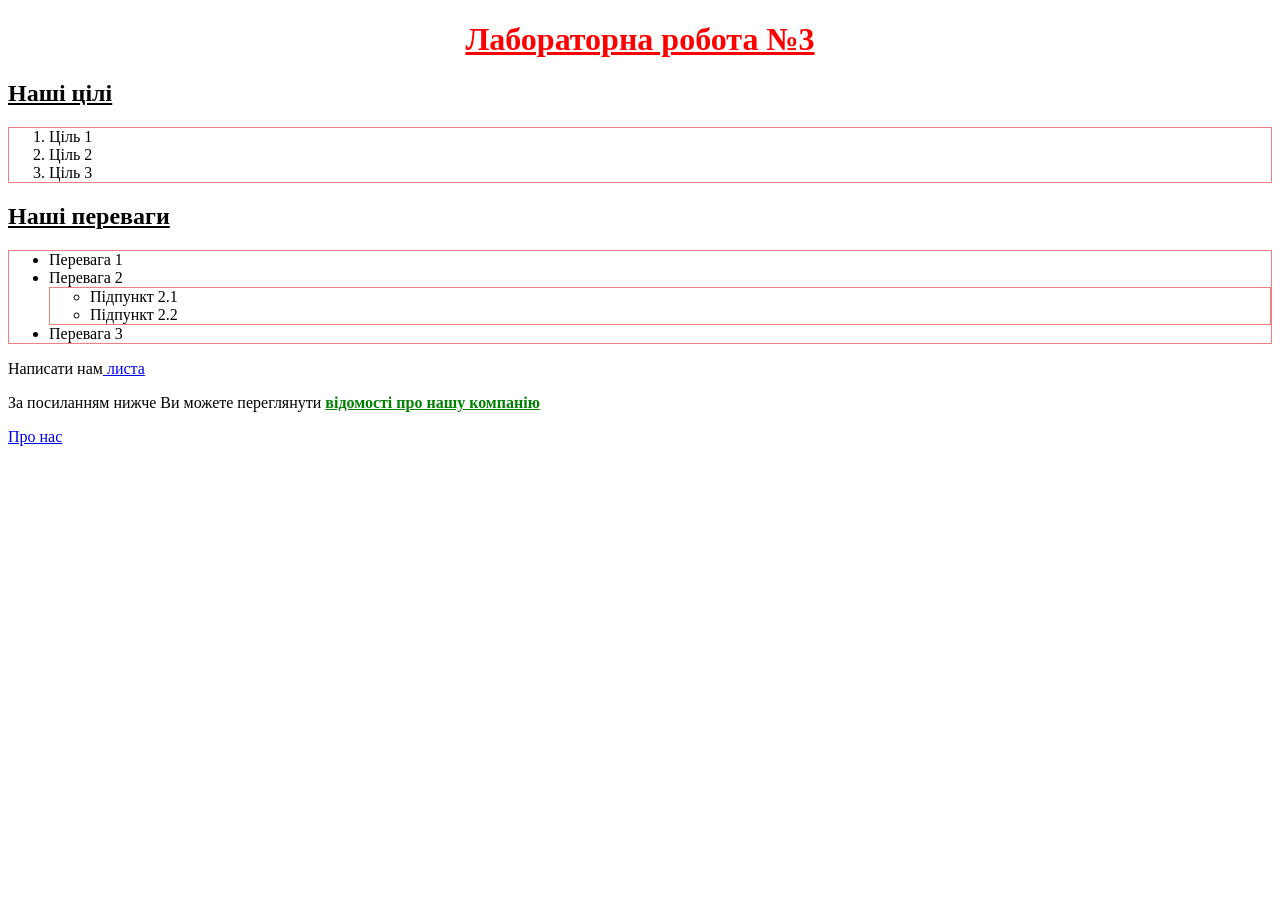
<file: Lab-3/index.html>
<!DOCTYPE html>
<html lang=eu>
  <head>
    <meta charset=utf-8>
    <title>Лабораторна робота №3:Головна</title>
    <link rel="stylesheet" href="styles/styles.css">
    <link rel="icon" href="images/favicon.ico.png">
    <script src="scripts/app.js"></script>
    <script>
      alert('Привіт!');
      
    </script>  


    <style>
    h1 strong {
      text-align: center;
      color: red;
    }
    h1  {
      text-align: center;
    }
    </style>
  </head>
  <body>
    <h1><strong>Лабораторна робота №3</strong></h1>
    <h2><strong>Наші цілі</strong></h2>
    <ol> 
      <li>Ціль 1</li>
      <li>Ціль 2</li>
      <li>Ціль 3</li>
    </ol>
    <h2><strong>Наші переваги</strong></h2>
    <ul>
      <li>Перевага 1</li>
      <li>Перевага 2
        <ul>
          <li>Підпункт 2.1</li>
          <li>Підпункт 2.2</li>
        </ul>
      </li>
      <li>Перевага 3</li>
    </ul>
  <p>Написати нам<a href="mailto:ihor.turianytsia@student.uzhnu.edu.ua"> листа</a></p>
  <p>За посиланням нижче Ви можете переглянути <strong>відомості про нашу компанію</strong></p>
  <p><a href="pages/about.html">Про нас</a></p>

  </body>
</html>
</file>
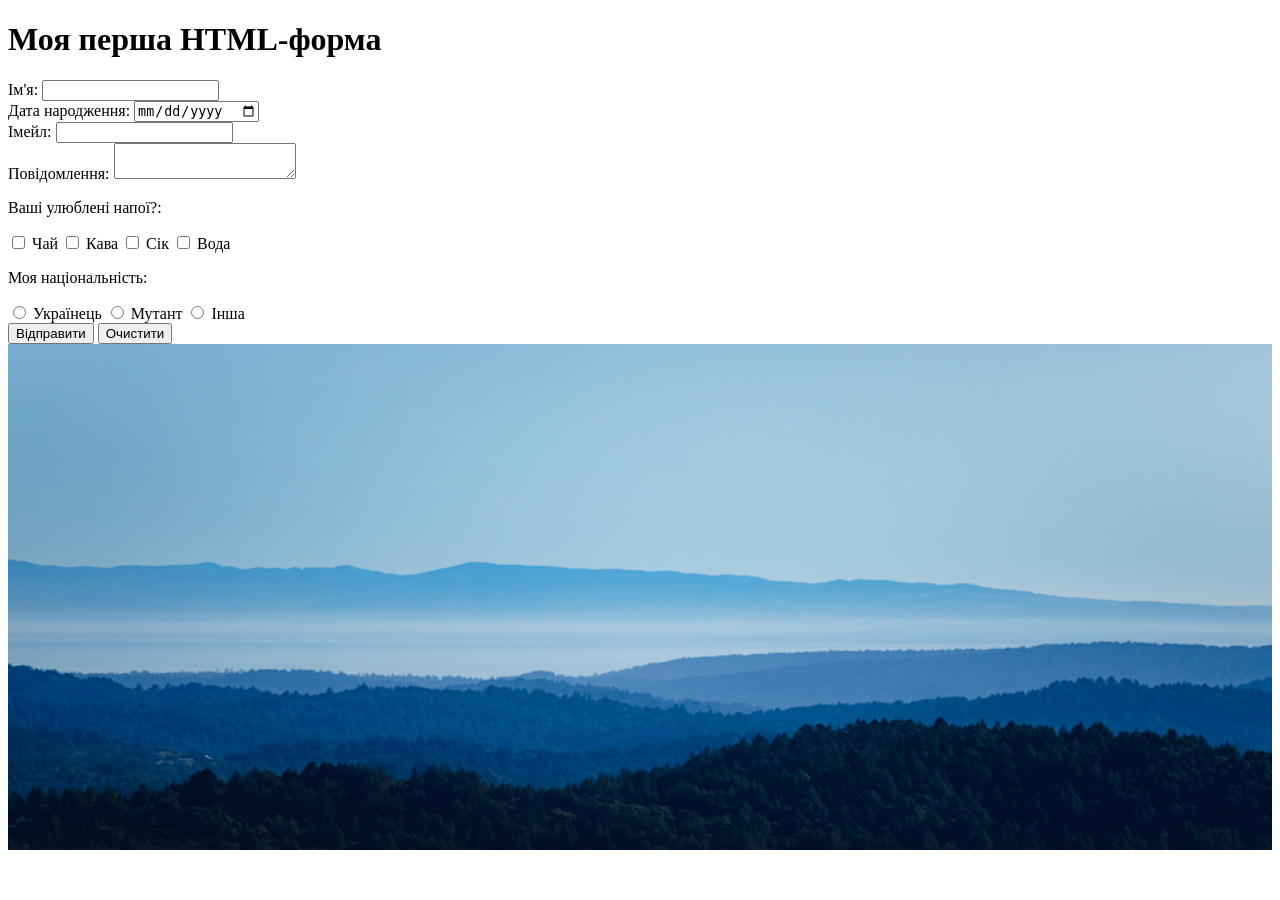
<file: Lab-4/index.html>
<!DOCTYPE html>
<html lang="en">
  <head>
    <meta charset="UTF-8">
    <meta name="viewport" content="width=device-width, initial-scale=1.0">
    <title>Лабораторна робота №4</title>
  </head>
  <body>
    
  <h1>Моя перша HTML-форма</h1>
    
  <form action="https://httpbin.org/post" method="POST">
    
  <label for="username">Ім'я:</label>
  <input
    type="text"
    id="username"
    name="username"
    required
  >
    
  <label for="birthdate"><br>Дата народження:</label>
  <input
    type="date"
    id="birthdate"
    name="birthdate"
  >
    
  <label for="email"><br>Імейл:</label>
  <input
    type="email"
    id="email"
    name="email"
    required
  >
    
  <label>
    <br>Повідомлення:
    <textarea
        name="message"
        rows="2"
    ></textarea>
  </label>

  <p>Ваші улюблені напої?:</p>  
  <div>
  <label>
  <input type="checkbox" name="drinks" value="Чай">
    Чай
  </label>

  <label>
  <input type="checkbox" name="drinks" value="Кава">
    Кава
  </label>

  <label>
  <input type="checkbox" name="drinks" value="Сік">
    Сік
  </label>

   <label>
  <input type="checkbox" name="drinks" value="Вода">
    Вода
  </label>
  </div> 

  <p>Моя національність:</p>

  <div class="options">
  <label>
  <input type="radio" name="nationality" value="Українець">
   Українець
  </label>

  <label>
  <input type="radio" name="nationality" value="Мутант">
   Мутант
  </label>

  <label>
  <input type="radio" name="nationality" value="Інша">
   Інша
  </label>
  </div>
    
  <div>
  <button type="submit">Відправити</button>
  <button type="reset">Очистити</button>
  </div>

  <picture>
        <source
            media="(max-width: 468px)"
            srcset="images/river-trees.jpg"
        >
     
        <img
            src="images/green-trees-mountain-white-sky-daytime (1).jpg"
            alt="Демонстраційне зображення"
            style="width: 100%; height: auto;"
        >
    </picture>


       

  
   
  </body>
</html>
</file>
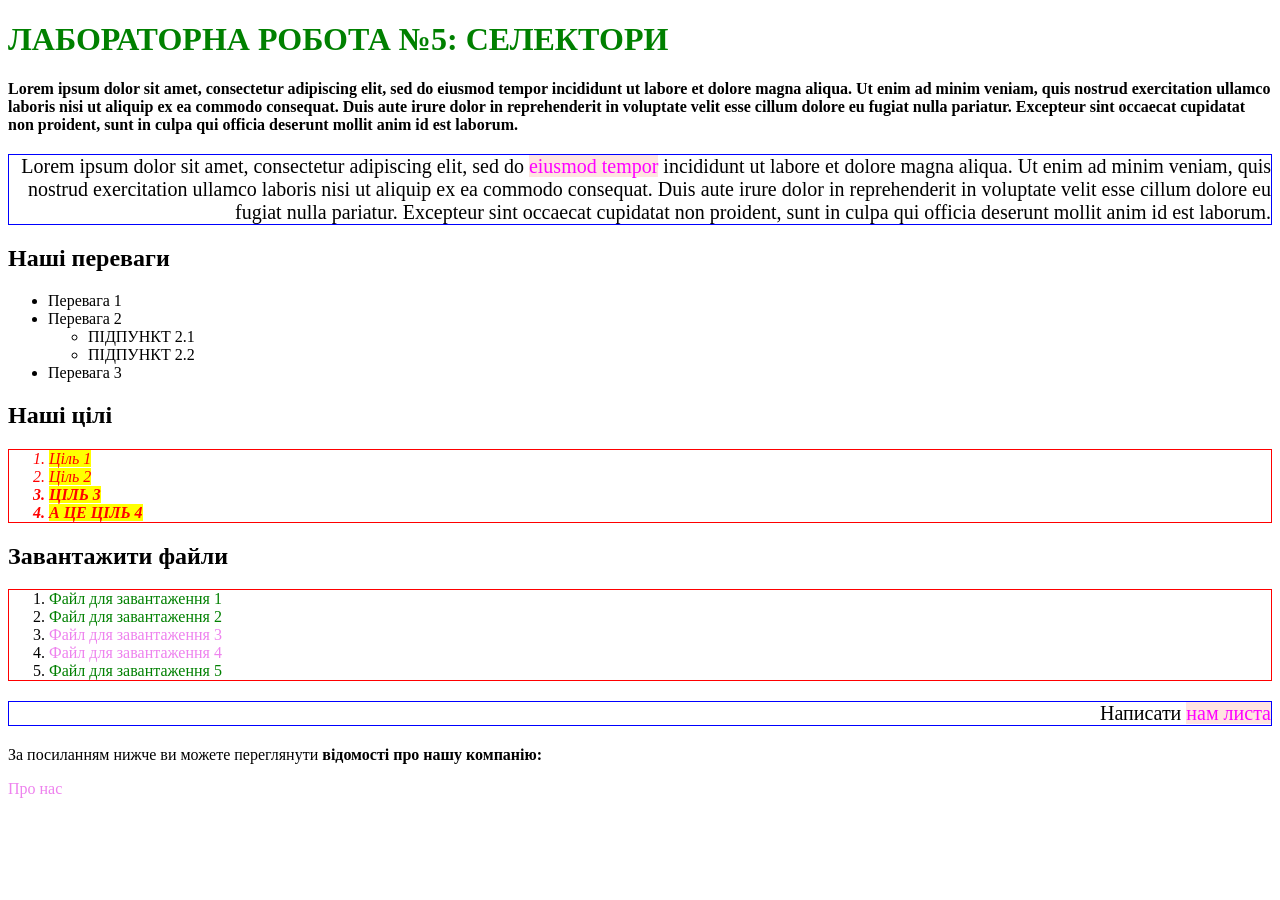
<file: Lab-5/index.html>
<!DOCTYPE html>
<html lang="en">
  <head>
    <meta charset="UTF-8">
    <link rel="stylesheet" href="styles/style.css">
    <meta name="viewport" content="width=device-width, initial-scale=1.0">
    <title>Pen</title>
  </head>
  <body>
  <h1 class="ht" id="ht">Лабораторна робота №5: селектори</h1>
<p class="bold">Lorem ipsum dolor sit amet, consectetur adipiscing elit, sed do eiusmod tempor incididunt ut labore et dolore magna aliqua. Ut enim ad minim veniam, quis nostrud exercitation ullamco laboris nisi ut aliquip ex ea commodo consequat. Duis aute irure dolor in reprehenderit in voluptate velit esse cillum dolore eu fugiat nulla pariatur. Excepteur sint occaecat cupidatat non proident, sunt in culpa qui officia deserunt mollit anim id est laborum.</p>
<p class="right">Lorem ipsum dolor sit amet, consectetur adipiscing elit, sed do <a href="link.html">eiusmod tempor</a> incididunt ut labore et dolore magna aliqua. Ut enim ad minim veniam, quis nostrud exercitation ullamco laboris nisi ut aliquip ex ea commodo consequat. Duis aute irure dolor in reprehenderit in voluptate velit esse cillum dolore eu fugiat nulla pariatur. Excepteur sint occaecat cupidatat non proident, sunt in culpa qui officia deserunt mollit anim id est laborum.</p>

<h2>Наші переваги</h2>
<ul>
  <li>Перевага 1</li>
  <li>Перевага 2
    <ul>
      <li>Підпункт 2.1</li>
      <li>Підпункт 2.2</li>
    </ul>
  </li>
  <li>Перевага 3</li>
</ul>

<h2>Наші цілі</h2>
<ol class="ordered_list">
  <li class="list__item"><span>Ціль 1</span></li>
  <li class="list__item"><span>Ціль 2</span></li>
  <li class="bold list__item"><span>Ціль 3</span></li>
  <li class="bold list__item"><span>А це ціль 4</span></li>
</ol> 

<h2>Завантажити файли</h2>
<ol>
  <li><a href="file1.pdf">Файл для завантаження 1</a></li>
  <li><a href="file2.pdf">Файл для завантаження 2</a></li>
  <li><a href="file3.docx">Файл для завантаження 3</a></li>
  <li><a href="file4.docx">Файл для завантаження 4</a></li>
  <li><a href="file5.pdf">Файл для завантаження 5</a></li>
</ol>

<p class="right">Написати <a href="mailto:student@student.uzhnu.edu.ua">нам листа</a></p>
<p>За посиланням нижче ви можете переглянути <strong>відомості про нашу компанію:</strong></p>
<a href="about.html">Про нас</a>
    
  </body>
</html>
</file>
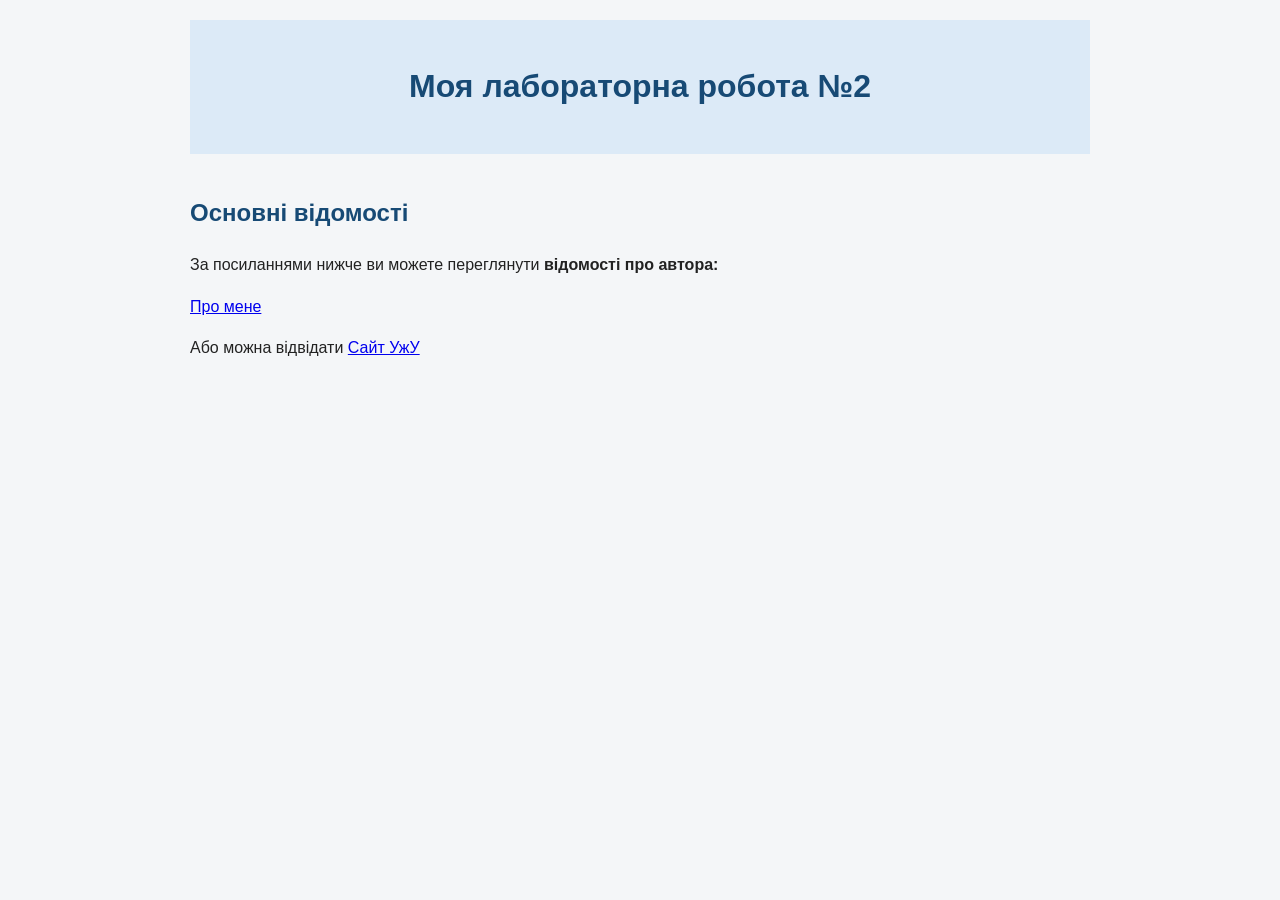
<file: Lab2_HTML/index.html>
<!DOCTYPE html>
<html lang="en">
<head>
    <meta charset="UTF-8">
    <title>Лабораторна робота №2:Головна</title>
    <link rel="stylesheet" href="styles.css">
</head>
<body>
    <header>
        <h1>Моя лабораторна робота №2</h1>
    </header>

    <main>
        <h2>Основні відомості</h2>
        <p>
            За посиланнями нижче ви можете переглянути <strong>відомості про автора:</strong>
        </p>

        <p>
            <a href="author.html">Про мене</a>
        </p>

        <p>Або можна відвідати
            <a href="https://www.uzhnu.edu.ua/"
               target="_blank">
                Сайт УжУ
            </a>
        </p>
    </main>

</body>
</html>
</file>
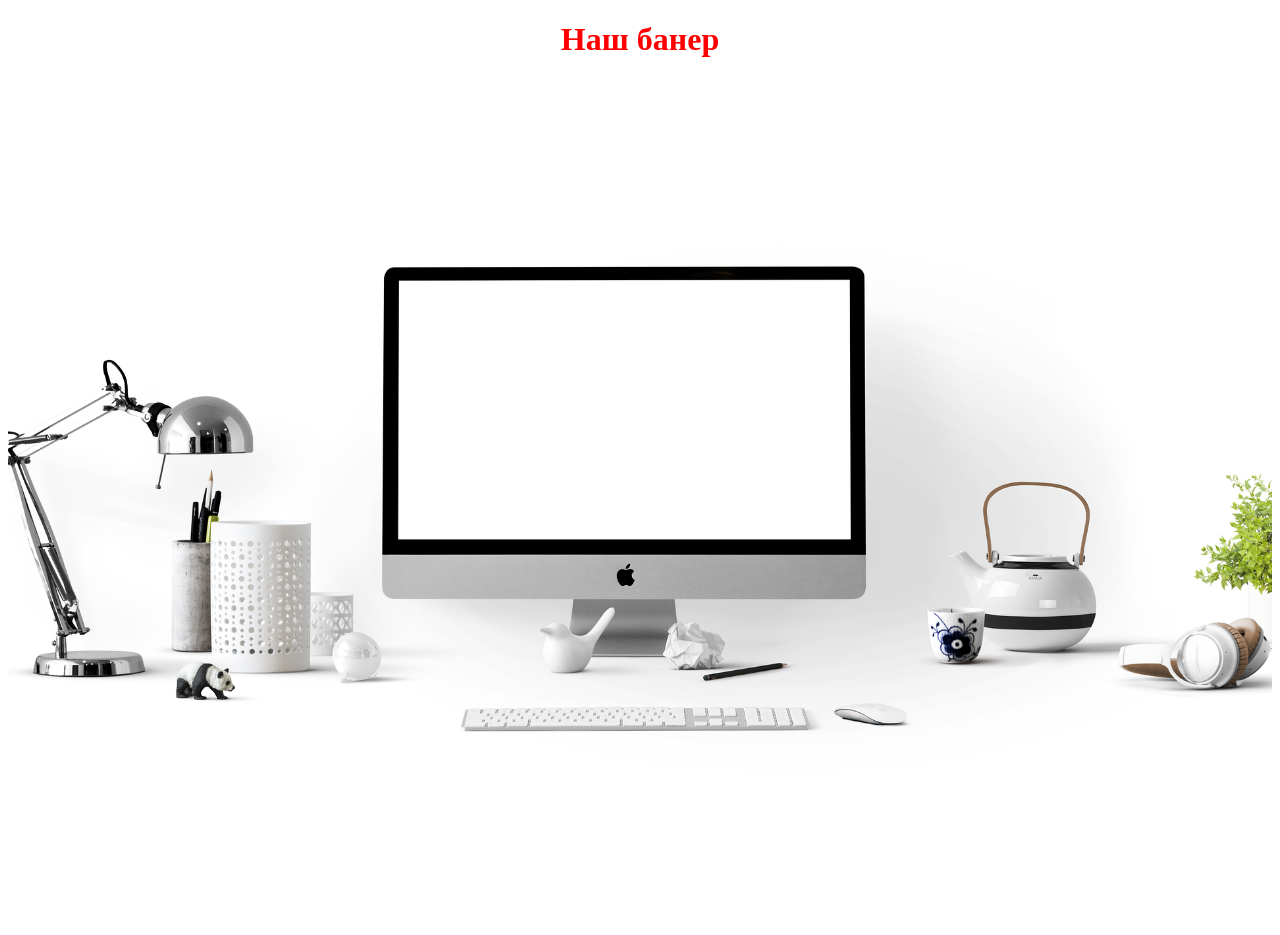
<file: Lab-3/pages/about.html>
<!DOCTYPE html>
<html lang=eu>
  <head>
    <meta charset=utf-8>
    <meta name="viewport" content="width=device-width, initial-scale=1">
    <title>Лабораторна робота №3:про нас</title>
    <script src="../scripts/app.js"></script>
    <script>
      alert('Привіт!');
      
    </script> 
    <style>
    h1 {
      text-align: center;
      color: red;
    }
    </style>
  </head>
  <body>
    <h1><strong>Наш банер</strong></h1>
    <img src="../images/banners/apple-1920.jpg" alt="Банер" style="max-width: 100%; height: auto;">
  </body>
</html>
</file>
<file: Lab-3/styles/styles.css>
i, em, span, b, strong {
    color: green;
    text-decoration: underline;
}

ol, ul {
    border: 1px solid lightcoral;
}

img {
    width: 100%;
    max-width: 100%;
}
h2 strong {
    color: black;
}
</file>
<file: Lab-5/styles/style.css>
.ht {
  text-transform: uppercase
}
ol.ordered_list {
 color: #FF0000;
}
.list__item {
  font-style: italic 
}
ol {
  border: 1px solid red;
}
#ht {
  color: green
}
a[href$=".pdf"] {
    color: green;
}
a {
  color: violet;
  text-decoration: none
}
ul ul {
  text-transform: uppercase
}
p a {
  color: magenta;
  background-color: mistyrose;
}
.bold {
  font-weight: bold
}
li.bold {
  text-transform: uppercase
}
.right {
  text-align: right;
  border: 1px solid blue;
  font-size: 20px;
}
h1 {
  color: red;
}
* {
  box-sizing: border-box;
}
.ordered_list li span {
  display: inline;
  background-color: yellow;
}
</file>
<file: Lab2_HTML/styles.css>
body {
    font-family: Arial, sans-serif;
    max-width: 900px;
    margin: 0 auto;
    padding: 20px;
    background-color: #f4f6f8;
    color: #222222;
    line-height: 1.6;
}

header {
    background-color: #dceaf7;
    padding: 20px;
    text-align: center;
}

main {
    padding: 20px 0;
}

h1 {
    color: #174a75;
}

h2 {
    color: #174a75;
}
</file>
